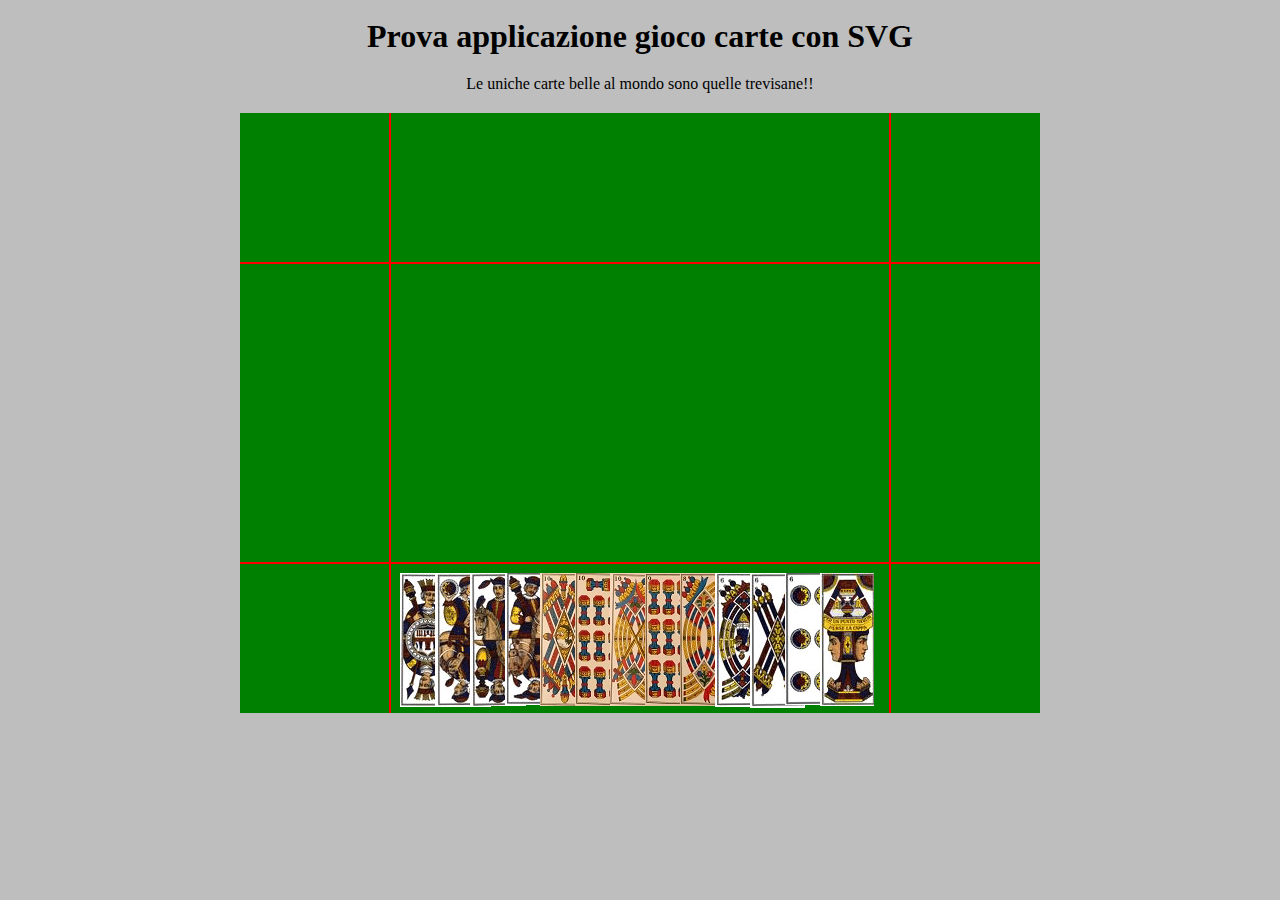
<file: index.html>
<html lang="en">
<head>
    <meta charset="UTF-8">
    <meta name="viewport" content="width=device-width, initial-scale=1.0">
    <link rel="stylesheet" type="text/css" href="main.css">
    <script defer src="dragCards.js"></script>
    <script defer src="util.js"></script>
    <script defer src="main.js"></script>
    <title>SVG CARD TEST</title>
</head>
<body id="body">
    <h1>Prova applicazione gioco carte con SVG</h1>
    <p> Le uniche carte belle al mondo sono quelle trevisane!!</p>
    <div class="main" id="divmain">
        <svg id="table" width="800" height="600">
            <rect width="100%" height="100%" fill="green" />
            <line x1="150" y1="0" x2="150" y2="600" style="stroke:rgb(255,0,0);stroke-width:2"/>
            <line x1="650" y1="0" x2="650" y2="600" style="stroke:rgb(255,0,0);stroke-width:2"/>
            <line x1="0" y1="150" x2="800" y2="150" style="stroke:rgb(255,0,0);stroke-width:2"/>
            <line x1="0" y1="450" x2="800" y2="450" style="stroke:rgb(255,0,0);stroke-width:2"/>
            <!-- <image id="c5" href="/Carte/10B.jpg" x="0" y="0"/> -->
        </svg>
    </div>

</body>
</html>
</file>
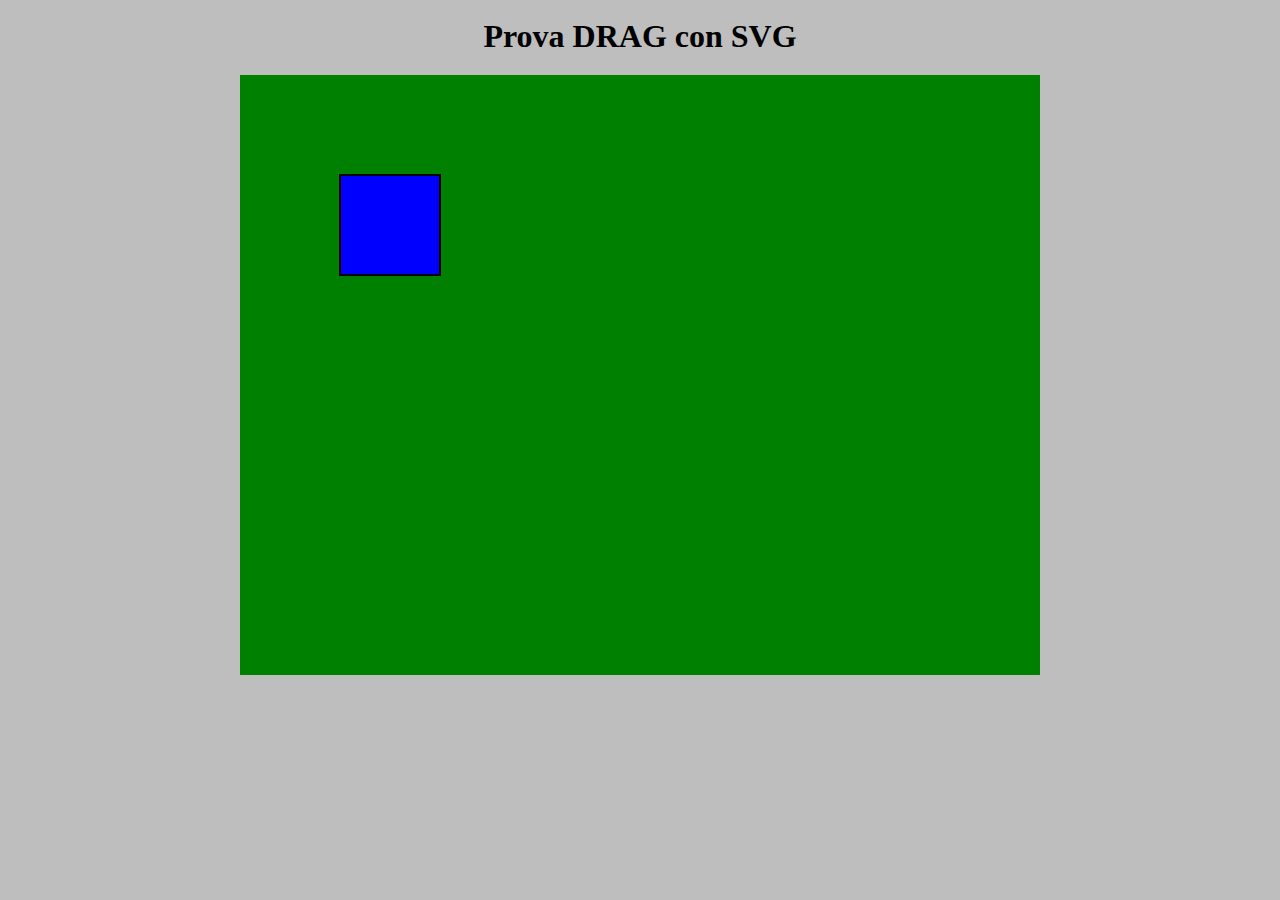
<file: drag.html>
<!DOCTYPE html>
<html lang="en">
<head>
    <meta charset="UTF-8">
    <meta name="viewport" content="width=device-width, initial-scale=1.0">
    <link rel="stylesheet" type="text/css" href="main.css">
    <script defer src="drag.js"></script>
    <title>SVG CARD TEST</title>
</head>
<body>
    <h1>Prova DRAG con SVG</h1>
    <div class="main">
        <svg id="table" width="800" height="600">
            <rect width="100%" height="100%" fill="green" />
            <rect id="rect1" x="100" y="100" width="100" height="100"
                style="fill:rgb(0,0,255); stroke-width:2; stroke:rgb(0,0,0)"/>
        </svg>
    </div>
    
</body>
</html>
</file>
<file: main.css>
body {
    background-color: rgb(190, 190, 190);
}
h1, p {
    margin: auto;
    width: 80%;
    padding: 10px;
    text-align: center;
}

.main {
    margin: auto;
    width: 80%;
    padding: 10px;
    text-align: center;
}
</file>
